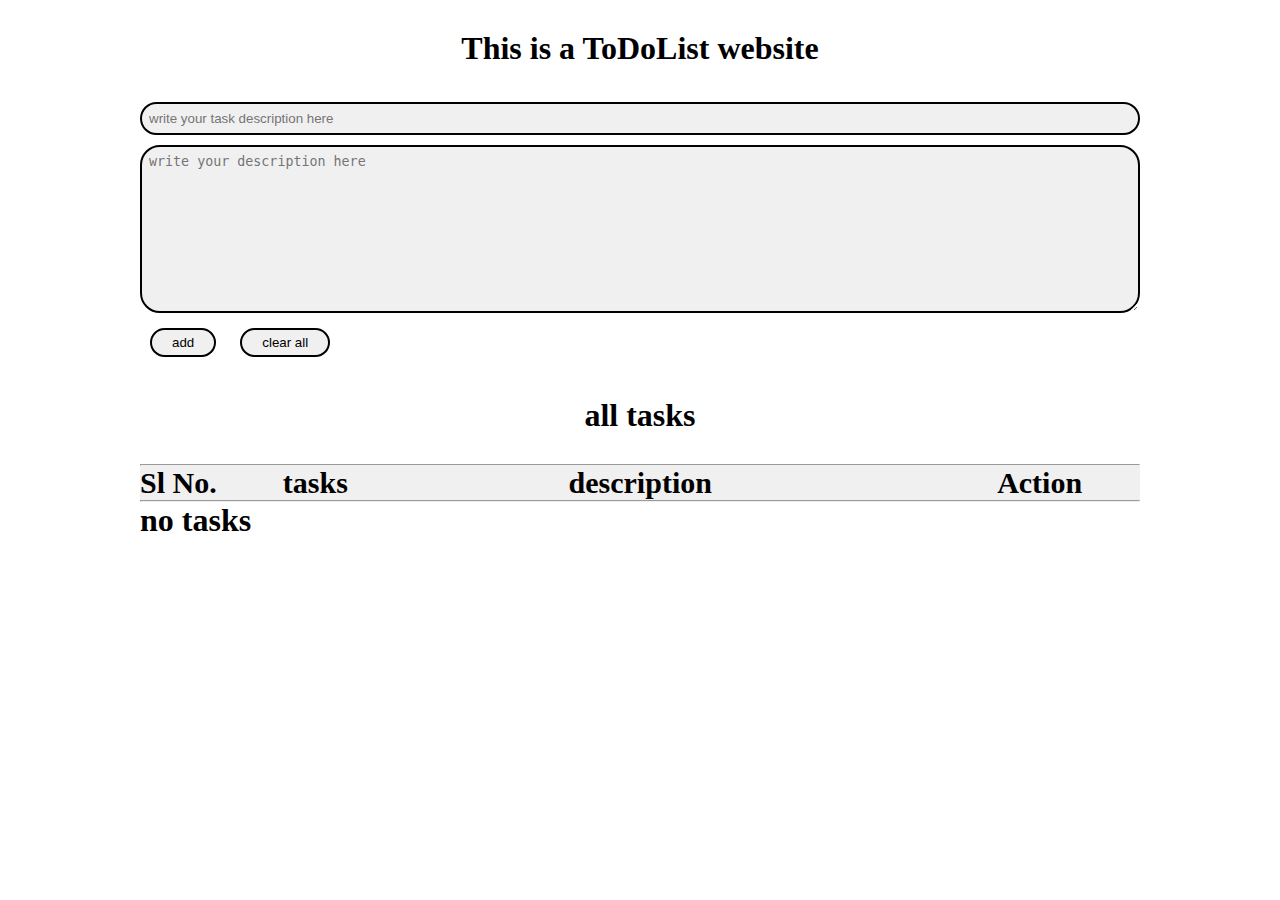
<file: index.html>
<!DOCTYPE html>
<html lang="en">

<head>
    <meta charset="UTF-8">
    <meta http-equiv="X-UA-Compatible" content="IE=edge">
    <meta name="viewport" content="width=device-width, initial-scale=1.0">
    <title>ToDoList</title>
    <link rel="stylesheet" href="style.css">
</head>

<body>
    <div class="hero">
        <h1 class="heading">This is a ToDoList website</h1>
        <!-- input area start -->
        <div class="inputArea">
            <input type="text" , placeholder="write your task description here" , id="title" class="inputTags">
            <textarea name="description" id="description" class="inputTags" cols="30" rows="10"
                placeholder="write your description here"></textarea>
            <div class="buttonArea">
                <button class="btn add">add</button>
                <button class="btn clearAll" onclick="clearAll()">clear all</button>
            </div>
        </div>
        <!-- input area end -->
        <h1 class="heading">all tasks</h1>
        <!-- first row  -->
        <hr>
        <div class="columnName">
            <div class="sl_no">
                <h1>Sl No.</h1>
            </div>
            <div class="task">
                <h1 class="taskTitle">tasks</h1>
            </div>
            <div class="description">
                <h1>description</h1>
            </div>
            <div class="delete">
                <h1>Action</h1>
            </div>
        </div>
        <hr>
        <!-- /first row  -->
        <div class="listContainer">
            <!-- this is the area to update -->
            <!-- <div class="aTask">
                <div class="taskArea">
                    <div class="sl_no taskBox">
                        <h1>1</h1>
                    </div>
                    <div class="task taskBox">
                        <h1 class="taskTitle">brush</h1>
                    </div>
                    <div class="description taskBox">
                        <h1>keep oral health good</h1>
                    </div>
                    <div class="delete taskBox">
                        <button class="btn">delete</button>
                    </div>
                </div>
                <hr>
            </div> -->
            <!-- this is the area to update -->
        </div>
    </div>
    <script src="app5.js"></script>
</body>

</html>
</file>
<file: style.css>
* {
    margin: 0;
    padding: 0;
}
.hero{
    width: 1000px;
    margin: auto;
    /* border: 1px solid blue; */
}
.heading {
    text-align: center;
    margin: 30px;
}
.inputArea {
    /* border: 1px solid red; */
    display: flex;
    flex-direction: column;
    align-self: center;
}
.inputTags{
    margin: 5px 0px;
    padding: 7px;
    border: 2px solid black;
    border-radius: 20px;
    background-color: rgb(240,240,240);
}
.buttonArea{
    margin: 10px 0px;
}
.btn{
    margin: 0px 10px;
    padding: 5px 20px;
    border: 2px solid black;
    border-radius: 15px;
    background-color: rgb(240, 240, 240);
    cursor: pointer;
    
}
.columnName, .taskArea{
    display: grid;
    grid-template-columns: 1fr 2fr 3fr 1fr;
    font-size: 15px;
    background-color: rgb(240,240,240);
}
.taskArea{
    background-color: white;
    font-size: 10px;
    height: 40px;
}
.taskBox{
    display: flex;
    align-items: center;
}
</file>
